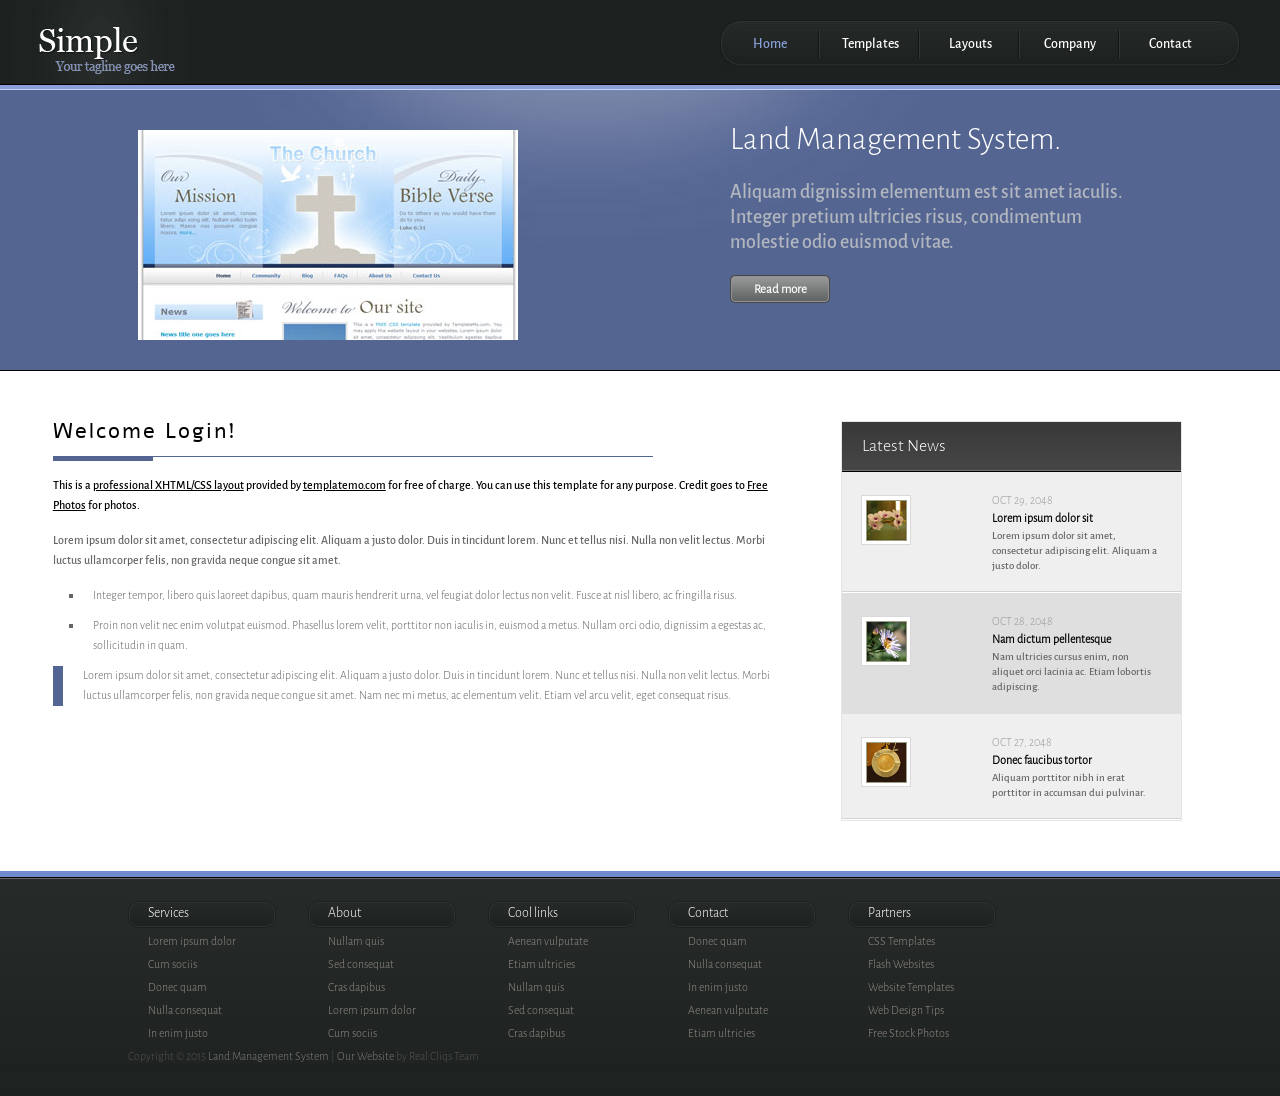
<file: tmp/index.html>
<!DOCTYPE html PUBLIC "-//W3C//DTD XHTML 1.0 Transitional//EN" "http://www.w3.org/TR/xhtml1/DTD/xhtml1-transitional.dtd">
<html xmlns="http://www.w3.org/1999/xhtml">

<head>
<meta http-equiv="Content-Type" content="text/html; charset=utf-8" />
<title>Simple Blue, Professional free website template</title>
<meta name="keywords" content="Land Information System" />
<meta name="description" content="Land Information System Provided By realcliqs.com on admin akindutire ayomide" />

<link href="templatemo_style.css" rel="stylesheet" type="text/css" />
<script language="javascript" type="text/javascript">
function clearText(field)
{
    if (field.defaultValue == field.value) field.value = '';
    else if (field.value == '') field.value = field.defaultValue;
}
</script>
</head>
<body>
<div id="templatemo_header_wrapper">
<!--  Free Web Templates by TemplateMo.com  -->
  <div id="templatemo_header">
    
   	<div id="site_logo"></div>
        
		<div id="templatemo_menu">
      		<div id="templatemo_menu_left"></div>
            <ul>
                  <li><a href="#" class="current">Home</a></li>
                  <li><a href="http://www.templatemo.com/page/1">Templates</a></li>
                  <li><a href="http://www.templatemo.com/page/2">Layouts</a></li>
                  <li><a href="http://www.templatemo.com/page/3">Company</a></li>
                  <li><a href="#" class="last">Contact</a></li>
            </ul>    	
		</div> <!-- end of menu -->
    
    </div>  <!-- end of header -->
</div> <!-- end of header wrapper -->

<div id="templatemo_banner_wrapper">
	<div id="templatemo_banner">
    
    	<div id="templatemo_banner_image">
        	<div id="templatemo_banner_image_wrapper">
            	<img src="images/templatemo_image_01.jpg" alt="image" />
            </div>
        </div>
        
        <div id="templatemo_banner_content">
        	<div class="header_01">Land Management System. </div>
            <p>Aliquam dignissim elementum est sit amet iaculis. Integer pretium ultricies risus, condimentum molestie odio euismod vitae. </p>
            <div class="button_01"><a href="#">Read more</a></div>
        </div>	
    
    	<div class="cleaner"></div>
    </div> <!-- end of banner -->
</div> <!-- end of banner wrapper -->

<div id="templatemo_content_wrapper">
	<div id="templatemo_content">
    
    	<div id="column_w530">
        	
            <div class="header_02">Welcome Login!</div>
            
            <p class="em_text">This is a <a href="http://www.templatemo.com" target="_parent">professional XHTML/CSS layout</a> provided by <a href="http://www.templatemo.com" target="_parent">templatemo.com</a> for free of charge. You can use this template for any purpose. Credit goes to <a href="http://www.photovaco.com" target="_blank">Free Photos</a> for photos.</p>
            
          <p>Lorem ipsum dolor sit amet, consectetur adipiscing elit. Aliquam a justo dolor. Duis in tincidunt lorem. Nunc et tellus nisi. Nulla non velit lectus. Morbi luctus ullamcorper felis, non gravida neque congue sit amet.</p>
            
            <div class="margin_bottom_20"></div>
            
            <ul class="content_list_01">
                <li>Integer tempor, libero quis laoreet dapibus, quam mauris hendrerit  urna, vel feugiat dolor lectus non velit. Fusce at nisl libero, ac  fringilla risus.</li>
                <li>Proin non velit nec enim volutpat euismod. Phasellus lorem velit, porttitor non iaculis in, euismod a metus. Nullam orci odio, dignissim a egestas ac, sollicitudin in quam.</li>
            </ul>
            
            <div class="margin_bottom_20"></div>           
            
            <div class="content_section_01">
            	Lorem ipsum dolor sit amet, consectetur adipiscing elit. Aliquam a justo dolor. Duis in tincidunt lorem. Nunc et tellus nisi. Nulla non velit lectus. Morbi luctus ullamcorper felis, non gravida neque congue sit amet. Nam nec mi metus, ac elementum velit. Etiam vel arcu velit, eget consequat risus. 
            </div>
            
            <div class="cleaner"></div>
        </div>
        
        <div id="column_w300">
        
        	<div class="header_03">Latest News</div>
            
            <div class="column_w300_section_01">
            	<div class="news_image_wrapper">
                	<img src="images/templatemo_image_02.jpg" alt="image" />
                </div>
                
                <div class="news_content">
                	<div class="news_date">OCT 29, 2048</div>
                    <div class="header_04"><a href="#">Lorem ipsum dolor sit</a></div>
                    <p>Lorem ipsum dolor sit amet, consectetur adipiscing elit. Aliquam a justo dolor.</p>
				</div>
                                
                <div class="cleaner"></div>
            </div>
            
            <div class="column_w300_section_01 even_color">
            	<div class="news_image_wrapper">
                	<img src="images/templatemo_image_03.jpg" alt="image" />
                </div>
                
                <div class="news_content">
                	<div class="news_date">OCT 28, 2048</div>
                    <div class="header_04"><a href="#">Nam dictum pellentesque</a></div>
                    <p>Nam ultricies cursus enim, non aliquet orci lacinia ac. Etiam lobortis adipiscing.</p>
				</div>
                                
                <div class="cleaner"></div>
            </div>
            
            <div class="column_w300_section_01">
            	<div class="news_image_wrapper">
                	<img src="images/templatemo_image_04.jpg" alt="image" />
                </div>
                
                <div class="news_content">
                	<div class="news_date">OCT 27, 2048</div>
                    <div class="header_04"><a href="#">Donec faucibus tortor</a></div>
                    <p>Aliquam porttitor nibh in erat porttitor in accumsan dui pulvinar.</p>
				</div>
                                
                <div class="cleaner"></div>
            </div>
            
            <div class="cleaner"></div>
        </div>
    
    	<div class="cleaner"></div>
    </div> <!-- end of content wrapper -->
</div> <!-- end of content wrapper -->

<div id="templatemo_footer_wrapper">

	<div id="templatemo_footer">
    	
        <div class="section_w180">
        	<div class="header_05">Services</div>
            <div class="section_w180_content"> 
            	<ul class="footer_menu_list">
                    <li><a href="#">Lorem ipsum dolor</a></li>
                    <li><a href="#">Cum sociis</a></li>
                    <li><a href="#">Donec quam</a></li>
                    <li><a href="#">Nulla consequat</a></li>
                    <li><a href="#">In enim justo</a></li>              
                </ul>
			</div>
        </div>
        
        <div class="section_w180">
        	<div class="header_05">About</div>
            <div class="section_w180_content">
                <ul class="footer_menu_list">
                    <li><a href="#">Nullam quis</a></li>
                    <li><a href="#">Sed consequat</a></li>
                    <li><a href="#">Cras dapibus</a></li> 
                    <li><a href="#">Lorem ipsum dolor</a></li>
                    <li><a href="#">Cum sociis</a></li>                
                </ul>
            </div>
        </div>
                
        <div class="section_w180">
        	<div class="header_05">Cool links</div>
            <div class="section_w180_content"> 
                <ul class="footer_menu_list">
                    <li><a href="#">Aenean vulputate</a></li>
                    <li><a href="#">Etiam ultricies</a></li>
                    <li><a href="#">Nullam quis</a></li>
                    <li><a href="#">Sed consequat</a></li>
                    <li><a href="#">Cras dapibus</a></li>             
                </ul>
			</div>
        </div>
        
        <div class="section_w180">
	        <div class="header_05">Contact</div>
            
            <div class="section_w180_content">
            
                <ul class="footer_menu_list">
                    <li><a href="#">Donec quam</a></li>
                    <li><a href="#">Nulla consequat</a></li>
                    <li><a href="#">In enim justo</a></li>    
                    <li><a href="#">Aenean vulputate</a></li>
                    <li><a href="#">Etiam ultricies</a></li>           
                </ul>
			</div>
        </div>
        
        <div class="section_w180">
			<div class="header_05">Partners</div>  
            <div class="section_w180_content">      
                <ul class="footer_menu_list">
                    <li><a href="http://www.templatemo.com" target="_parent">CSS Templates</a></li>
                    <li><a href="http://www.flashmo.com" target="_parent">Flash Websites</a></li>
                    <li><a href="http://www.templatemo.com/page/2" target="_parent">Website Templates</a></li>
                    <li><a href="http://www.webdesignmo.com" target="_parent">Web Design Tips</a></li>
                    <li><a href="http://www.photovaco.com" target="_blank">Free Stock Photos</a></li>
                </ul>
			</div>
        </div>
        
        <div class="margin_bottom_20"></div>
        Copyright © 2015 <a href="#">Land Management System</a> | <a href="http://realcliqs.com" target="_parent">Our Website</a> by Real Cliqs Team</a>
        <div class="cleaner"></div>
    </div> <!-- end of footer -->
</div> <!-- end of footer -->

</body>
</html>
</file>
<file: tmp/templatemo_style.css>
/*
CSS Credit: http://www.templatemo.com/
*/
@font-face	{

	font-family: 'alef';
 	src:url(Alef-Regular.ttf) format('truetype');
}

@font-face	{

	font-family: 'alegreylight';
 	src:url(AlegreyaSans-Light.ttf) format('truetype');
}

@font-face	{

	font-family: 'alegreythin';
 	src:url(AlegreyaSans-Thin.ttf) format('truetype');
}

@font-face	{

	font-family: 'alegreymedium';
 	src:url(AlegreyaSans-Medium.ttf) format('truetype');
}


body {
	margin: 0;
	padding: 0;
	line-height: 1.5em;
	font-family: 'alegreylight';
	font-size: 12px;
	color: #666;
	background: #ffffff;
	width: 100%;
}

a:link, a:visited { color: #000000; text-decoration: underline; font-weight: normal;} 
a:active, a:hover { color: #000000; text-decoration: none;}

p {
	margin: 0px;
	padding: 0px;
	font-family: 'alegreymedium';
}

img {
	margin: 0px;
	padding: 0px;
	border: none;
}


.cleaner { clear: both; width: 100%; height: 0px; font-size: 0px;  }

.margin_bottom_10 { clear: both; width: 100%; height: 10px; font-size: 1px;	}
.margin_bottom_15 { clear: both; width: 100%; height: 15px; font-size: 1px;	}
.margin_bottom_20 {
	clear: both;
	width: 100%;
	height: auto;
	font-size: 1px;
}
.margin_bottom_30 { clear: both; width: 100%; height: 30px; font-size: 1px;	}
.margin_bottom_40 { clear: both; width: 100%; height: 40px; font-size: 1px;	}
.margin_bottom_50 { clear: both; width: 100%; height: 50px; font-size: 1px;	}
.margin_bottom_60 { clear: both; width: 100%; height: 60px; font-size: 1px;	}

.margin_right_40 { margin-right: 40px; }
.margin_right_70 { margin-right: 70px; }

.fl { float: left; }
.fr { float: right }

.button_01 a{
	clear: both;
	display: block;
	width: 100px;
	height: 23px;
	padding-top: 5px;
	background: url(images/templatemo_button_01.png) no-repeat;
	font-family: 'alegreylight';
	
	color: #ffffff;
	font-size: 13px;
	font-weight: bold;
	text-align: center;
	text-decoration: none;
}


.header_01 {
	clear: both;
	padding-bottom: 10px;
	margin-bottom: 10px;
	font-size: 32px;
	line-height: 40px;	
	color: #ffffff;
}

.header_02 {
	clear: both;
	padding-bottom: 20px;
	margin-bottom: 15px;
	font-size: 22px;
	letter-spacing: 2px;
	color: #000000;
	font-family: 'alef';
	background: url(images/templatemo_header_01_bg.jpg) left bottom no-repeat;	
}

.header_03 {
	clear: both;
	height: 35px;
	padding: 15px 0 0 20px;
	font-size: 18px;
	color: #ffffff;
	background: url(images/templatemo_header_02_bg.jpg) repeat-x;
}

.header_04 {
	clear: both;
	font-size: 12px;
	font-weight: bold;
	color: #000000;
}

.header_04 a{
	clear: both;
	font-size: 12px;
	font-weight: bold;
	color: #000000;
	text-decoration: none;
}

.header_05 {
	clear: both;
	font-size: 14px;
	color: #ffffff;
	width: 128px;
	height: 24px;
	padding: 3px 0 0 20px;
	margin-bottom: 5px;
	background:  url(images/templatemo_footer_title_bg.png) no-repeat;
}



#templatemo_header_wrapper {
	width: 100%;
	height: 90px;
	margin: 0 auto;
	background: #19446a url(images/templatemo_header_bg.jpg) repeat-x;
	overflow: hidden;
}

#templatemo_header {
	width: 100%;
	margin: 0 auto;
}

#templatemo_header #site_logo {
	float: left;
	width: 300px;
	height: 84px;
	font-size: 40px;
	color: #ffffff;
	background: url(images/templatemo_logo.jpg) no-repeat;
}

/* menu */

#templatemo_menu {
	position: relative;
	float: right;
	height: 47px;
	margin: 20px 40px 0 0;
	font-family: 'alegreymedium';
	background: url(images/templatemo_menu_right.jpg) right no-repeat;
}

#templatemo_menu #templatemo_menu_left{
	position: absolute;
	width: 20px;
	height: 47px;
	top: 0px;
	left: 0px;
	background: url(images/templatemo_menu_left.jpg) no-repeat;
}

#templatemo_menu ul {
	font-style: bold;
	margin: 10px 20px 0 0;
	padding: 0px;
	list-style: none;
}

#templatemo_menu ul li{
	padding: 0px;
	margin: 0px;
	display: inline;
}

#templatemo_menu ul li a{
	float: left;
	display: block;
	width: 100px;
	padding: 5px 0;
	background: url(images/templatemo_menu_divider.jpg) right repeat-y;
	text-align: center;
	font-size: 14px;
	text-decoration: none;
	color: #ffffff;	
	font-weight: normal;
	outline: none;
}

#templatemo_menu li a:hover, #templatemo_menu li .current{
	color: #899fd7;
}

#templatemo_menu li .last {
	background: none;
}

/* end of menu*/

/* end of header */

#templatemo_banner_wrapper {
	clear: both;
	width: 100%;
	height: 281px;
	margin: 0 auto;
	background: #454545 url(images/templatemo_banner_repeat.jpg) repeat-x;
}

#templatemo_banner {
	width: 80%;
	height: auto;
	margin: 0 auto;
	padding: 30px 40px 0 40px;
	;
	background:url(images/templatemo_banner_bg.jpg) bottom no-repeat;
}

#templatemo_banner #templatemo_banner_image {
	float: left;
	width: 40%;
	/* [disabled]display: inline; */
	height: auto;
}

#templatemo_banner_content {
	float: right;
	text-align: left;
	width: auto;
	max-width: 40%;
	margin-left: 10px;
	height: auto;
	margin-right: 12px;
}

#templatemo_banner_content p {
	color: #b2b6bf;
	font-size: 20px;
	line-height: 25px;
	margin-bottom: 20px;
}

#templatemo_banner_image_wrapper {
	position: relative;
	width: 440px;
	height: auto;
	background:url(images/templatemo_banner_image_bg.png) no-repeat;
}

#templatemo_banner_image_wrapper img {
	position: absolute;
	width: 380px;
	height: 210px;
	top: 10px; 
	left: 10px;
}


/* content */

#templatemo_content_wrapper {
	clear: both;
	width: 98%;
	margin: 0 auto;
	background: #ffffff;
}

#templatemo_content {
	width: 90%;
	padding: 50px 40px;
	background: #ffffff;
}


#column_w530 {
	display: inline-block;
	float: left;
	width: 65%;
	line-height: 20px;
	background: #ffffff;
}

#column_w300 {
	display: inline-block;
	float: right;
	width: 30%;
	background: #efefef;
	border: 1px solid #e5e5e5;
}

#column_w530 .em_text {
	color: #000;

}

#column_w530 p {
	margin-bottom: 15px;
}

.content_list_01 {
	margin: 0 0 0 30px;
	padding: 0px;
	list-style: square;
}

.content_list_01 li {
	margin: 0px;
	padding: 0 0 10px 10px;
	
}

.content_section_01 {
	border-left: 10px solid #536592;
	padding-left: 20px;
}

.column_w300_section_01 {
	clear: both;
	padding: 20px 19px;
	background: url(images/templatemo_side_column_divider.jpg) bottom repeat-x;
}

.even_color {
	background: #e0dfdf;
}

.news_image_wrapper {
	float: left;
	width: 40px;
	height: 40px;
	padding: 4px;
	margin: 3px 0 0 0;
	border: 1px solid #dad8d8;
	background: #ffffff;
}

.news_image_wrapper img{
	width: 39px;
	height: auto;
	border: 1px solid #9c9d85;
}

.news_content {
	float: right;
	width: 170px;
}

.news_content .news_date {
	font-size: 12px;
	color: #9a9a9a;
}

.news_content p{
	line-height: 15px;
	font-size: 11px;
}

/* end of content

/* footer */

#templatemo_footer_wrapper {
	width: 100%;
	margin: 0 auto;
	background: url(images/templatemo_footer_bg.jpg) repeat-x;
	height: auto;
}

#templatemo_footer {
	width: 80%;
	padding: 30px;
	margin: 0 auto;
	color: #515251;
	height: auto;
}

#templatemo_footer a{
	text-decoration: none;
	color: #7a7a7a;
}

.section_w180 {
	float: left;
	width: 160px;
	padding: 0 20px 0 0;	
}

.section_w180_content {
	padding: 0 0 0 20px;
}

#templatemo_footer  .footer_menu_list {
	margin: 0px;
	padding: 0px;
	list-style: none;
}

#templatemo_footer .footer_menu_list li {
	margin: 0 0 5px 0;
	padding: 0px;
}

#templatemo_footer .footer_menu_list li a {
	color: #928b85;
	font-weight: normal;
	text-decoration: none;
}
/* end of footer */
</file>
